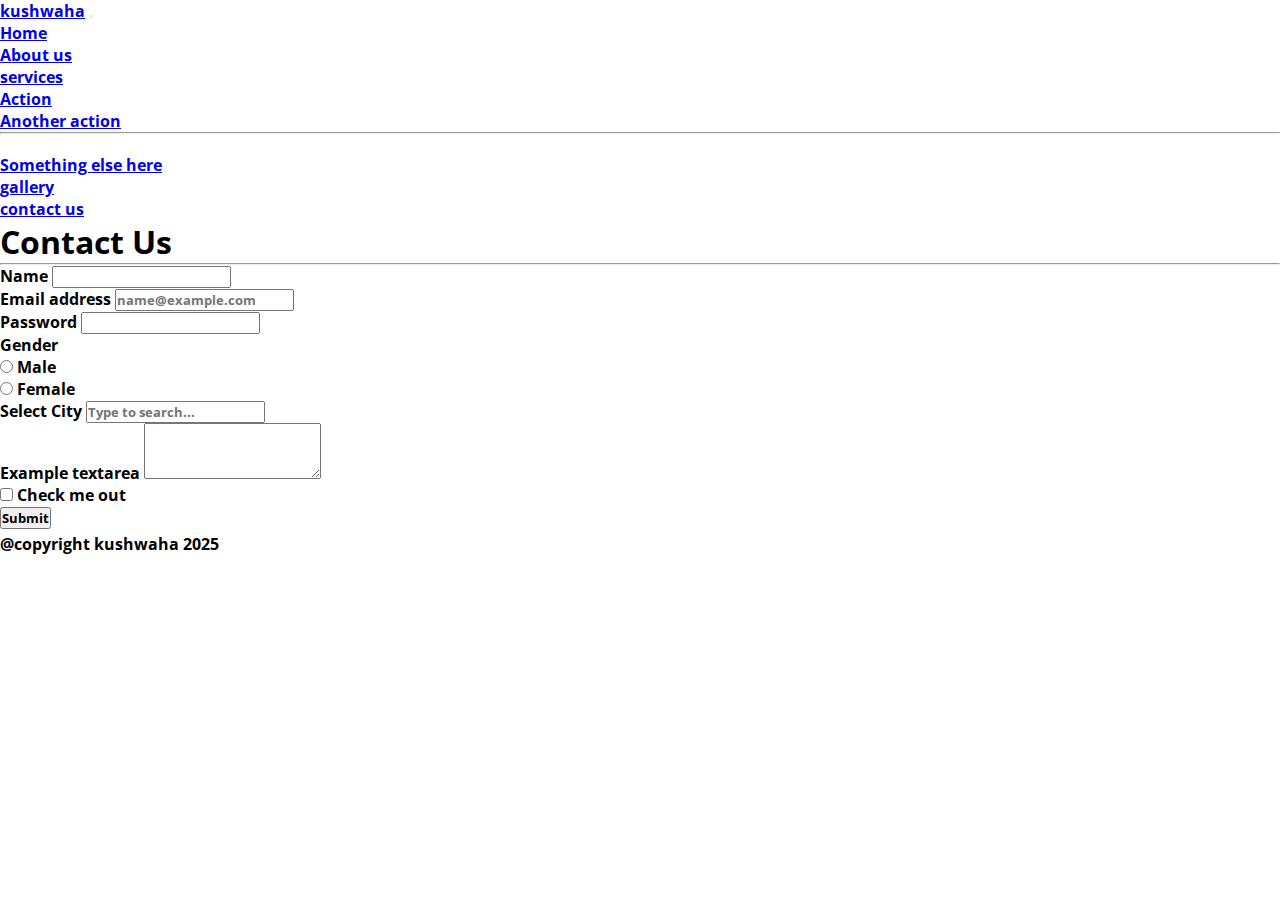
<file: boot/contact.html>
<!DOCTYPE html>
<html lang="en">
  <head>
    <meta charset="UTF-8" />
    <meta name="viewport" content="width=device-width, initial-scale=1.0" />
    <title>bootstrap</title>
    <link rel="stylesheet" href="./css/style.css" />
    <link
      href="https://cdn.jsdelivr.net/npm/bootstrap@5.3.6/dist/css/bootstrap.min.css"
      rel="stylesheet"
      integrity="sha384-4Q6Gf2aSP4eDXB8Miphtr37CMZZQ5oXLH2yaXMJ2w8e2ZtHTl7GptT4jmndRuHDT"
      crossorigin="anonymous"
    />
    <link rel="preconnect" href="https://fonts.googleapis.com">
    <link rel="preconnect" href="https://fonts.gstatic.com" crossorigin>
    <link href="https://fonts.googleapis.com/css2?family=Open+Sans:ital,wght@0,300..800;1,300..800&family=Roboto:ital,wght@0,100..900;1,100..900&display=swap" rel="stylesheet">
  </head>
  <body>
    <nav class="navbar navbar-expand-lg bg-body-tertiary">
      <div class="container-fluid">
        <a class="navbar-brand text-capitalize" href="#">kushwaha</a>
        <button
          class="navbar-toggler"
          type="button"
          data-bs-toggle="collapse"
          data-bs-target="#navbarSupportedContent"
          aria-controls="navbarSupportedContent"
          aria-expanded="false"
          aria-label="Toggle navigation"
        >
          <span class="navbar-toggler-icon"></span>
        </button>
        <div class="collapse navbar-collapse" id="navbarSupportedContent">
          <ul class="navbar-nav ms-auto mb-2 mb-lg-0">
            <li class="nav-item">
              <a class="nav-link active" aria-current="page" href="home.html">Home</a>
            </li>
            <li class="nav-item">
              <a class="nav-link text-capitalize" href="about.html">About us</a>
            </li>
            <li class="nav-item dropdown">
              <a
                class="nav-link dropdown-toggle text-capitalize"
                href="#"
                role="button"
                data-bs-toggle="dropdown"
                aria-expanded="false"
              >
                services
              </a>
              <ul class="dropdown-menu">
                <li><a class="dropdown-item" href="service.html">Action</a></li>
                <li><a class="dropdown-item" href="service.html">Another action</a></li>
                <li><hr class="dropdown-divider" /></li>
                <li>
                  <a class="dropdown-item" href="service.html">Something else here</a>
                </li>
              </ul>
              <li class="nav-item">
                <a class="nav-link text-capitalize" href="gallery.html">gallery</a>
              </li>
              <li class="nav-item">
                <a class="nav-link text-capitalize" href="contact.html">contact us</a>
              </li>
            </li>
          </ul>
        </div>
      </div>
    </nav>

    <section class="main_heading my-5 pt-5">
        <div class="text-center">
          <h1 class="display-4">Contact Us</h1>
          <hr class="w-25 mx-auto">
        </div>

        <div class="conatiner">
          <div class="row">
            <div class="col-xxl-8 col-10 col-md-8 mx-auto">
              <form>
                <div class="mb-3">
                  <label for="name" class="form-label">Name</label>
                  <input type="text" class="form-control" id="exampleInputEmail1" aria-describedby="emailHelp">
                  <div id="name" class="form-text"></div>
                </div>
                
                <div class="mb-3">
                  <label for="exampleFormControlInput1" class="form-label">Email address</label>
                  <input type="email" class="form-control" id="exampleFormControlInput1" placeholder="name@example.com">
                </div>
                <div class="mb-3">
                  <label for="exampleInputPassword1" class="form-label">Password</label>
                  <input type="password" class="form-control" id="exampleInputPassword1">
                </div>
                <div class="mb-3">
                  <label style="padding-right: 20px;">Gender</label>
                  <div class="form-check form-check-inline">
                    <input class="form-check-input" type="radio" name="inlineRadioOptions" id="inlineRadio1" value="option1">
                    <label class="form-check-label" for="inlineRadio1">Male</label>
                  </div>
                  <div class="form-check form-check-inline">
                    <input class="form-check-input" type="radio" name="inlineRadioOptions" id="inlineRadio2" value="option2">
                    <label class="form-check-label" for="inlineRadio2">Female</label>
                  </div>
                 
                </div>
                <div class="mb-3">
                  <label for="exampleDataList" class="form-label">Select City</label>
                  <input class="form-control" list="datalistOptions" id="exampleDataList" placeholder="Type to search...">
                     <datalist id="datalistOptions">
                     <option value="San Francisco"></option>
                     <option value="New York"></option>
                     <option value="Seattle"></option>
                     <option value="Los Angeles"></option>
                     <option value="Chicago"></option>
                     </datalist>
                </div>
                <div class="mb-3">
                  <label for="exampleFormControlTextarea1" class="form-label">Example textarea</label>
                  <textarea class="form-control" id="exampleFormControlTextarea1" rows="3"></textarea>
                </div>
                
                <div class="mb-3 form-check">
                  <input type="checkbox" class="form-check-input" id="exampleCheck1">
                  <label class="form-check-label" for="exampleCheck1">Check me out</label>
                </div>
                <button type="submit" class="btn btn-primary">Submit</button>
                
              </form>

            </div>
          </div>
        </div>
      </section>

      <footer class="bg-secondary text-center text-white">
        <p>@copyright kushwaha 2025 </p>

       </footer>


    <script
      src="https://cdn.jsdelivr.net/npm/@popperjs/core@2.11.8/dist/umd/popper.min.js"
      integrity="sha384-I7E8VVD/ismYTF4hNIPjVp/Zjvgyol6VFvRkX/vR+Vc4jQkC+hVqc2pM8ODewa9r"
      crossorigin="anonymous"
    ></script>
    <script
      src="https://cdn.jsdelivr.net/npm/bootstrap@5.3.6/dist/js/bootstrap.min.js"
      integrity="sha384-RuyvpeZCxMJCqVUGFI0Do1mQrods/hhxYlcVfGPOfQtPJh0JCw12tUAZ/Mv10S7D"
      crossorigin="anonymous"
    ></script>
   
    
  </body>
</html>
</file>
<file: boot/css/style.css>
* {
  margin: 0;
  padding: 0;
  box-sizing: border-box;

  font-family: "Open Sans", sans-serif;
  font-family: "Open Sans", sans-serif;
  font-weight: bold;
  font-style: normal;
  font-variation-settings: "wdth" 100;
}

.carousel-item img {
  width: 100%;
  height: 93vh;
}
.about_img {
  min-width: 100%;
  min-height: 280px;
}

.service {
  display: flex;
  justify-content: center;
  align-items: center;
  gap: 2rem;
}
.service img {
  width: 100%;
  height: 100%;
  padding: 1rem;
}
.serviceBtn {
  text-align: center;
  width: 100%;
  max-width: 25%;
  margin: auto;
}
footer {
  padding-top: 0.25rem;
  margin-bottom: 0;
}
/* responsive media query */

/* // Small devices (landscape phones, 576px and up)
@media (min-width: 576px) {
  ...;
}

// Medium devices (tablets, 768px and up)
@media (min-width: 768px) {
  ...;
}

// Large devices (desktops, 992px and up)
@media (min-width: 992px) {
  ...;
}

// X-Large devices (large desktops, 1200px and up)
@media (min-width: 1200px) {
  ...;
}

// XX-Large devices (larger desktops, 1400px and up)
@media (min-width: 1400px) {
  ...;
} */
</file>
